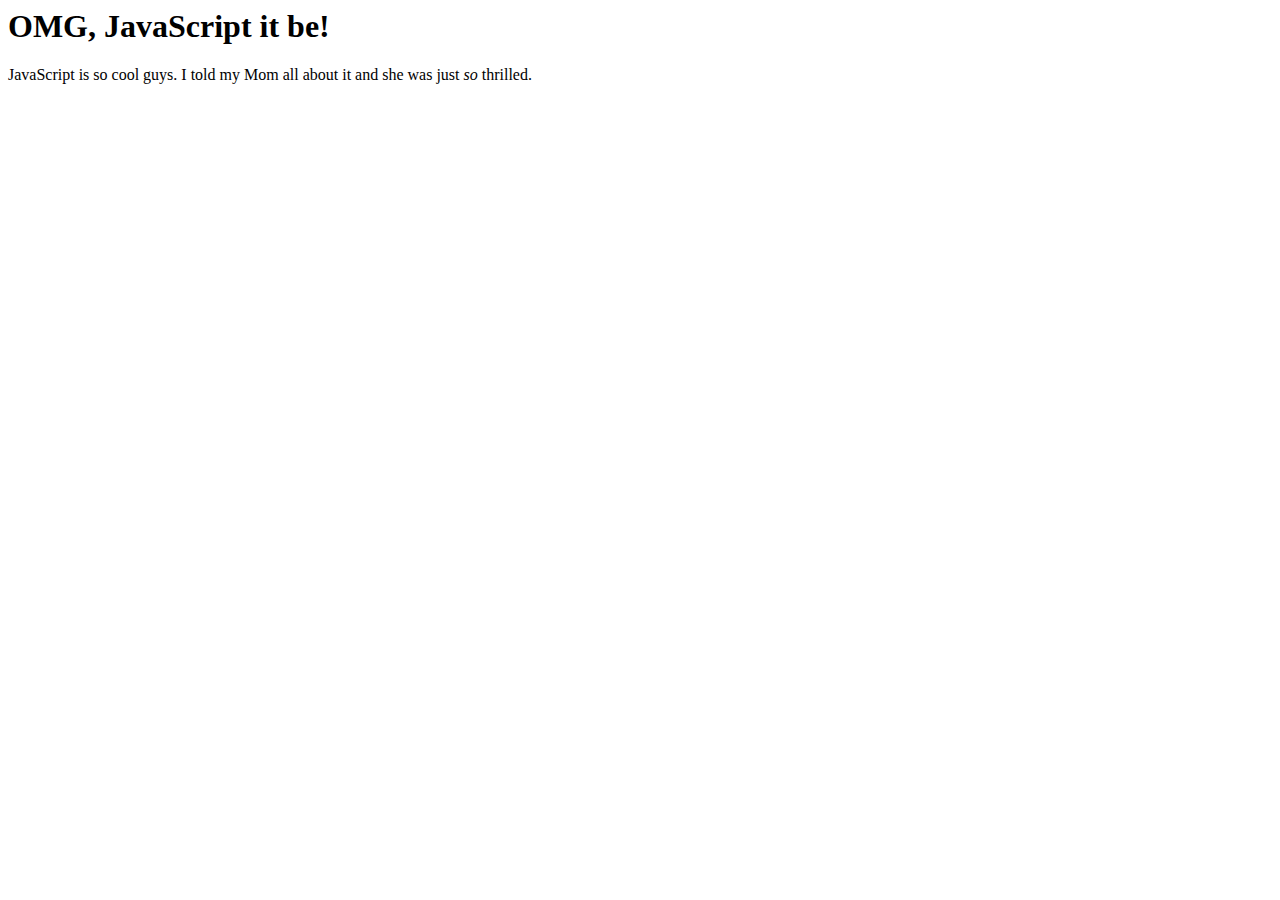
<file: js_projects/index.html>
<html>
  <head>
  <script type='text/javascript' src='./arguments_exercises.js' ></script>
  <script type='text/javascript' src='./inheritence_exercises.js' ></script>
  </head>
  <body>
  <h1>OMG, JavaScript it be!</h1>
  <p>JavaScript is so cool guys. I told my Mom all about it and she was just <em>so</em> thrilled.
  </body>
</html>
</file>
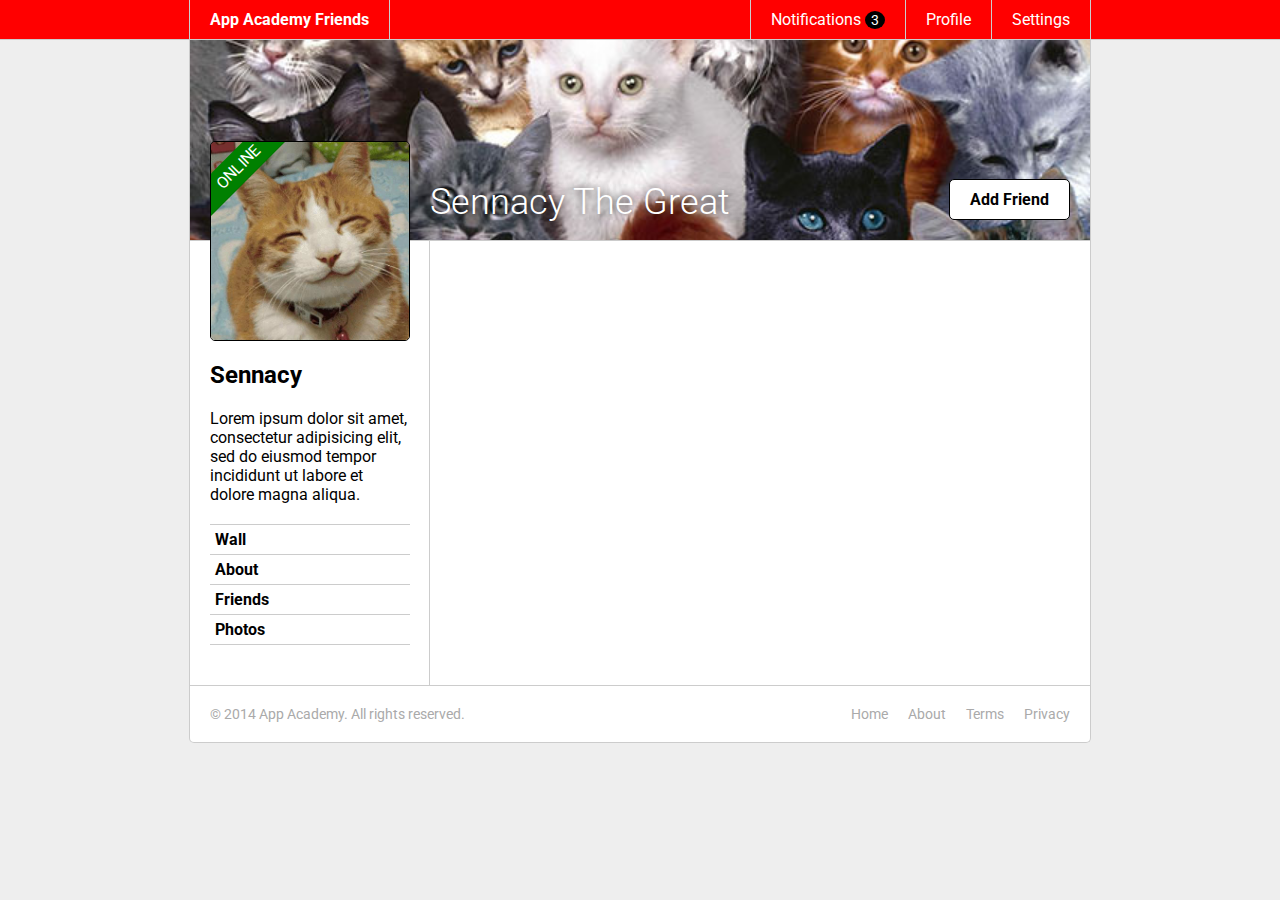
<file: css-friends-07/skeleton/07-online.html>
<!DOCTYPE html>
<html>
<head>
  <meta charset="utf-8">
  <title>App Academy Friends | PHASE 6: Sidebar</title>
  <link rel="stylesheet" href="http://fonts.googleapis.com/css?family=Roboto:300,400,700" type="text/css">
  <link rel="stylesheet" href="css/00-reset.css" type="text/css">
  <link rel="stylesheet" href="css/01-header.css" type="text/css">
  <link rel="stylesheet" href="css/02-notifications.css" type="text/css">
  <link rel="stylesheet" href="css/03-layout.css" type="text/css">
  <link rel="stylesheet" href="css/04-footer.css" type="text/css">
  <link rel="stylesheet" href="css/05-cats.css" type="text/css">
  <link rel="stylesheet" href="css/06-sidebar.css" type="text/css">
  <link rel="stylesheet" href="css/07-online.css" type="text/css">
</head>
<body>

  <header class="header">
    <nav class="header-nav">

      <h1 class="header-logo">
        <a href="#">App Academy Friends</a>
      </h1>

      <ul class="header-list">
        <li>
          <a href="#">Notifications <strong class="badge">3</strong></a>
          <ul class="header-notifications">
            <li><a href="#">Constance likes your photo.</a></li>
            <li><a href="#">Tommy left you a comment.</a></li>
            <li><a href="#">Jonathan is now following you.</a></li>
          </ul>
        </li>
        <li><a href="#">Profile</a></li>
        <li><a href="#">Settings</a></li>
      </ul>

    </nav>
  </header>

  <main class="content">

    <header class="content-header">
      <h1>Sennacy The Great</h1>
      <button class="content-header-add-friend">Add Friend</button>
    </header>

    <section class="content-sidebar">

      <a href="#" class="profile-picture">
        <p class="online">online</p>
        <img src="./images/cat.jpg" alt="">
      </a>

      <div class="profile-info">
        <h2>Sennacy</h2>
        <p>
          Lorem ipsum dolor sit amet, consectetur adipisicing elit, sed do eiusmod tempor incididunt ut labore et dolore magna aliqua.
        </p>
      </div>

      <ul class="profile-nav">
        <li><a href="#">Wall</a></li>
        <li><a href="#">About</a></li>
        <li><a href="#">Friends</a></li>
        <li><a href="#">Photos</a></li>
      </ul>

    </section>
    <section class="content-main">

    </section>
  </main>

  <footer class="footer">

    <small class="footer-copy">
      &copy; 2014 App Academy. All rights reserved.
    </small>

    <ul class="footer-links">
      <li><a href="#">Home</a></li>
      <li><a href="#">About</a></li>
      <li><a href="#">Terms</a></li>
      <li><a href="#">Privacy</a></li>
    </ul>

  </footer>

</body>
</html>
</file>
<file: css-friends-07/skeleton/css/01-header.css>
/* PHASE 1: Header */

body {
  font-family: "Roboto", sans-serif;
  font-size: 16px;
  font-weight: 400;
  background: #eee;
}

.header {
  background: #f00;
  color: #fff;
  border-bottom: 1px solid #ccc;
}

.header a {
  display: block;
  padding: 10px 20px;
}

.header-nav {
  display: flex;
  justify-content: space-between;
  margin: 0 auto;
  width: 900px;
  border-left: 1px solid #ccc;
  border-right: 1px solid #ccc;
}

.header-logo {
  border-right: 1px solid #ccc;
  font-weight: 700;
}

.header-logo:hover {
  background: #000;
}

.header-list {
  display: flex;
}

.header-list > li {
  border-left: 1px solid #ccc;
}

.header-list > li:hover {
  background: #000;
}
</file>
<file: css-friends-07/skeleton/css/02-notifications.css>
/* PHASE 2: Notifications */

.badge {
  display: inline;
  font-size: 14px;
  padding: 1px 6px;
  background: #000;
  border-radius: 50%;
}

li:hover .badge {
  background: #f00;
}

.header {
  position: relative;
  z-index: 1;
}

.header-list > li {
  position: relative;
}

.header-notifications {
  display: none;
  position: absolute;
  left: -1px;
  font-size: 14px;
  white-space: nowrap;
  background: #fff;
  border-left: 1px solid #ccc;
  border-right: 1px solid #ccc;
  border-bottom: 1px solid #ccc;
  border-bottom-left-radius: 5px;
  border-bottom-right-radius: 5px;
  overflow: hidden;
}

li:hover .header-notifications {
  display: block;
}

.header-notifications > li {
  border-top: 1px solid #ccc;
  color: #000;
}

.header-notifications > li:hover {
  background: #eee;
}
</file>
<file: css-friends-07/skeleton/css/03-layout.css>
/* PHASE 3: Layout */

.content {
  display: flex;
  flex-wrap: wrap;
  margin: 0 auto;
  background: #fff;
  width: 900px;
  border: 1px solid #ccc;
  border-top: 0;
}

.content-sidebar {
  width: 200px;
  min-height: 200px;
  padding: 20px;
  padding-right: 19px;
  border-right: 1px solid #ccc;
}

.content-main {
  width: 620px;
  min-height: 200px;
  padding: 20px;
}
</file>
<file: css-friends-07/skeleton/css/04-footer.css>
/* PHASE 4: Footer */

.footer {
  display: flex;
  justify-content: space-between;
  width: 900px;
  margin: 0 auto 50px auto;
  background: #fff;
  color: #aaa;
  font-size: 14px;
  border: 1px solid #ccc;
  border-top: 0;
  border-bottom-left-radius: 5px;
  border-bottom-right-radius: 5px;
}

.footer-copy {
  display: block;
  padding: 20px;
}

.footer-links {
  display: flex;
  padding: 20px;
}

.footer-links > li {
  padding: 0 0 0 20px;
}

.footer a:hover {
  color: #000;
}
</file>
<file: css-friends-07/skeleton/css/05-cats.css>
/* PHASE 5: Cats */

.content-header {
  position: relative;
  height: 200px;
  width: 100%;
  background: url("../images/cats.jpg");
  background-size: cover;
  border-bottom: 1px solid #ccc;
}

.content-header > h1 {
  position: absolute;
  bottom: 20px;
  left: 240px;
  font-size: 36px;
  line-height: 1;
  font-weight: 300;
  color: #fff;
  text-shadow: #000 0 0 10px;
}

.content-header-add-friend {
  position: absolute;
  bottom: 20px;
  right: 20px;
  color: #000;
  background: #fff;
  font-weight: bold;
  padding: 10px 20px;
  border: 1px solid #000;
  border-radius: 5px;
}

.content-header-add-friend:hover {
  background: #eee;
}
</file>
<file: css-friends-07/skeleton/css/06-sidebar.css>
/* PHASE 6: Sidebar */

.profile-picture {
  display: block;
  margin-top: -120px;
  border: 1px solid #000;
  background: #000;
  border-radius: 5px;
  position: relative;
}

.profile-info {
  margin: 20px 0;
}

.profile-info > h2 {
  font-weight: 700;
  font-size: 24px;
}

.profile-info > p {
  margin: 20px 0;
}

.profile-nav {
  margin: 20px 0;
}

.profile-nav > li {
  border-bottom: 1px solid #ccc;
}

.profile-nav > li:first-child {
  border-top: 1px solid #ccc;
}

.profile-nav a {
  display: block;
  padding: 5px;
  font-weight: 700;
}

.profile-nav a:hover {
  background: #eee;
}
</file>
<file: css-friends-07/skeleton/css/07-online.css>
/* PHASE 7: Online */

.profile-picture {
  overflow: hidden;
}

.online {
  display: block;
  position: absolute;
  text-align: center;
  background-color: green;
  text-transform: uppercase;
  color: white;
  transform: rotate(-45deg) translateX(-25%);
  padding: 5px 30px;
  top: -10px;
  left: -10px;
  box-shadow: 0 1px 0 0 #070;
}
</file>
